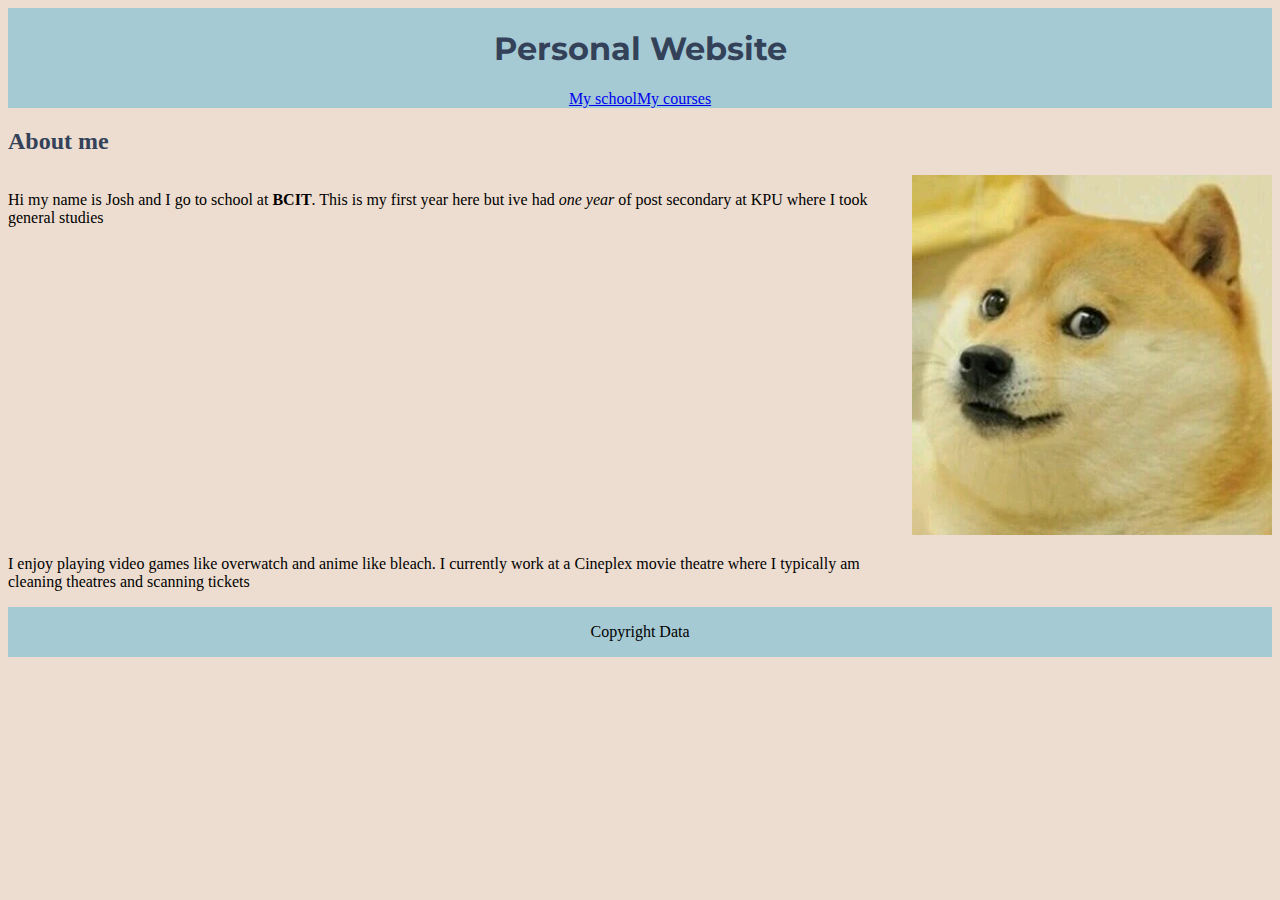
<file: index.html>
<!DOCTYPE html>
<html>
  <head>
    <title>Personal Website</title>
    <link href="CSS/stylesheet.css" rel="stylesheet" />
    <link
      href="https://fonts.googleapis.com/css2?family=Montserrat"
      rel="stylesheet"
    />
  </head>

  <body>
    <header>
      <main>
        <h1>Personal Website</h1>

        <nav>
          <a href="misc/school.html"> My school</a>
          <a href="misc/courses.html"> My courses</a>
        </nav>
      </main>
    </header>
    <h2>About me</h2>

    
      <div class="container">
        
          <p>
            Hi my name is Josh and I go to school at <strong>BCIT</strong>. This
            is my first year here but ive had <em>one year</em> of post
            secondary at KPU where I took general studies
          </p>
        
      </div>
    
      <div class="information">
        <p>
          I enjoy playing video games like overwatch and anime like bleach. I
          currently work at a Cineplex movie theatre where I typically am
          cleaning theatres and scanning tickets
        </p>
      </div>
    
      <main>
      <div class="image">
        <img src="images/Doge.webp" alt="Doge" height="360" width="360" />
      </div>
    </main>
    
    <footer>
      <p>Copyright Data</p>
    </footer>
  </body>
</html>
</file>
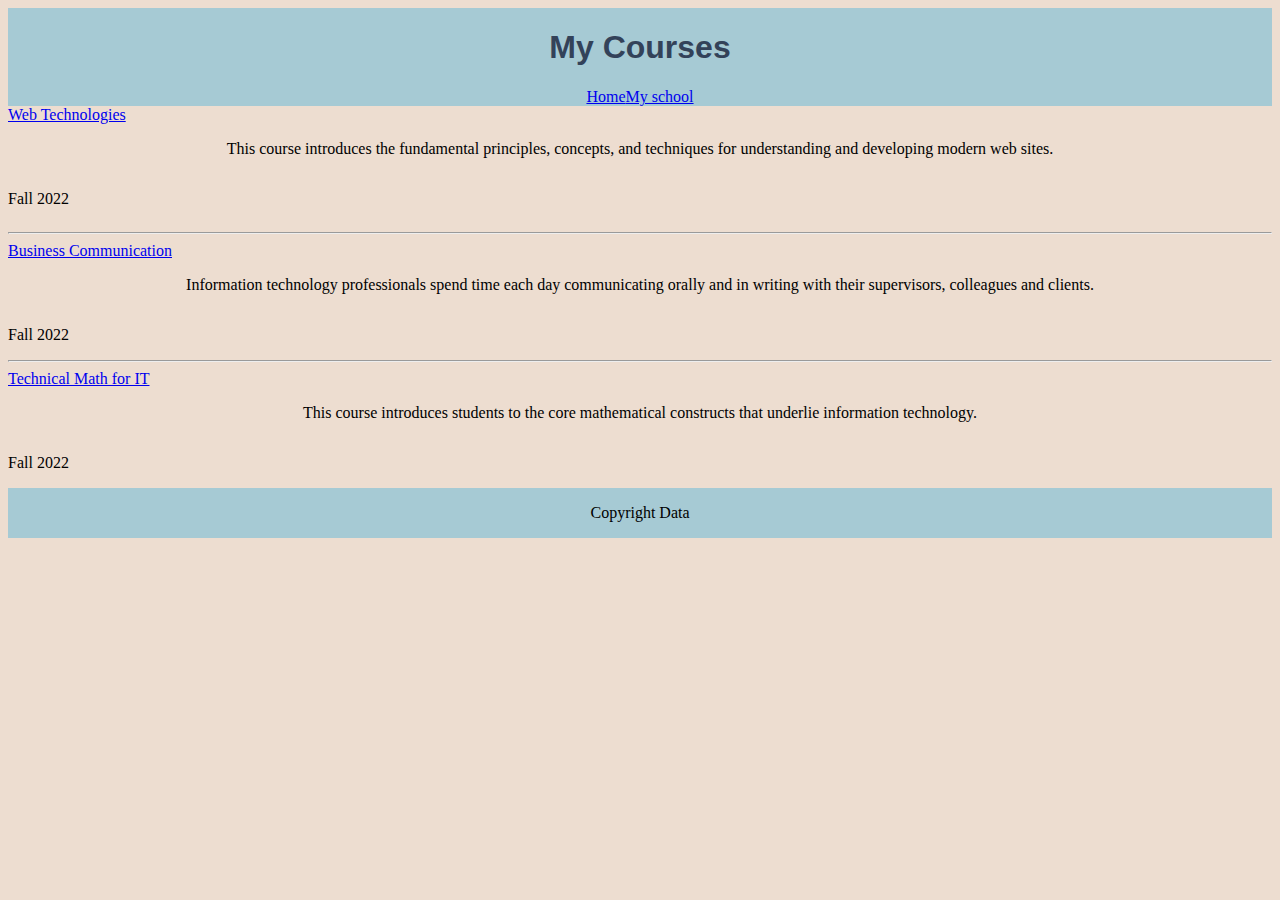
<file: misc/courses.html>
<!DOCTYPE html>

<html class="courses">
  <head>
    <title>Courses</title>
    <link href="../CSS/stylesheet.css" rel="stylesheet" />
    <script defer src="../script/script.js"></script>
  
  </head>

  <body>
    <header>
      <main>
        <h1>My Courses</h1>

        <nav>
          <a href="../index.html"> Home </a>
          <a href="school.html"> My school</a>
          
        </nav>
      </main>
    </header>
    
    <div class="class-courses">
      <div class="webtech">
    <a href="https://www.bcit.ca/outlines/20223048467/" title="coures outline"
      >Web Technologies</a
    >
    <div class="class-course-p">
    <p>
      This course introduces the fundamental principles, concepts, and
      techniques for understanding and developing modern web sites.
    </p>
</div>
    <p>Fall 2022</p>
  </div>
    <hr />
    <a href="https://www.bcit.ca/outlines/20223048469/" title="coures outline"
      >Business Communication</a
    >
    <div class="class-course-p">
    <p>
      Information technology professionals spend time each day communicating
      orally and in writing with their supervisors, colleagues and clients.
    </p>
</div>
    <p>Fall 2022</p>

    <hr />
  
    <a href="https://www.bcit.ca/outlines/20223048470//" title="coures outline"
      >Technical Math for IT</a
    >
    <div class="class-course-p">
    <p>
      This course introduces students to the core mathematical constructs that
      underlie information technology.
    </p>
  </div>
    <p>Fall 2022</p>
  </div>
    <footer>
      <p>Copyright Data</p>
    </footer>
  </body>
</html>
</file>
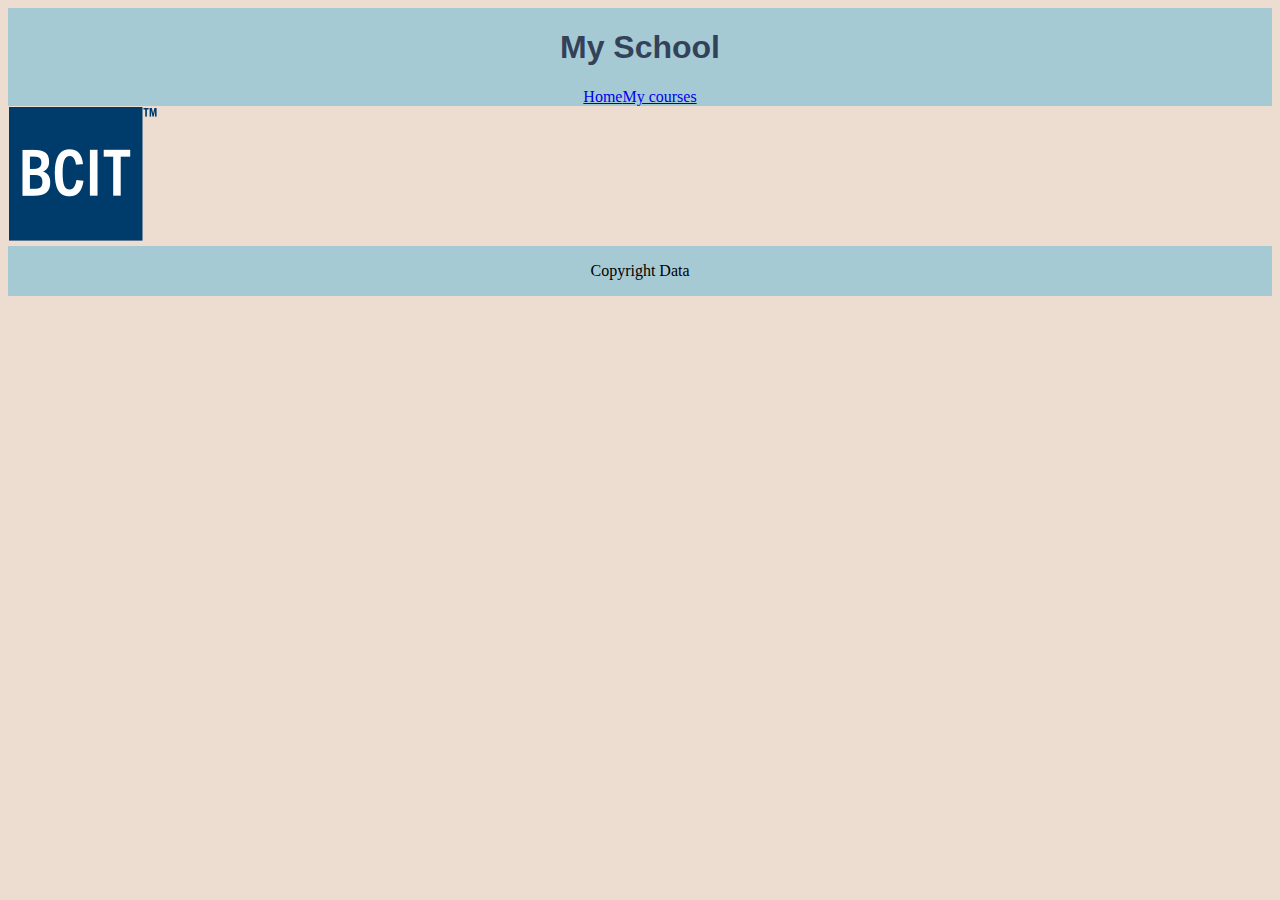
<file: misc/school.html>
<!DOCTYPE html>
<html>
  <head>
    <title>school</title>
    <link href="../CSS/stylesheet.css" rel="stylesheet" />
    
  </head>

  <body>
    <header>
      <main>
        <h1>My School</h1>

        <nav>
          <a href="../index.html"> Home </a>
          <a href="courses.html"> My courses</a>
        </nav>
      </main>
    </header>
    <a href="https://www.bcit.ca" title="BCIT Site" id="school">
      <img
        src="../images/150px-BCIT_logo.svg.png"
        alt="BCIT logo"
        height="136"
        width="150"
      />
    </a>
    <footer>
      <p>Copyright Data</p>
    </footer>
  </body>
</html>
</file>
<file: CSS/stylesheet.css>
body {
  background-color: #edddd0;
  display: grid;
  grid-template-columns: 6fr 2fr;
  grid-template-rows: 3fr;
}

h1 {
  color: #334259;
  text-align: center;
  font-family: "Montserrat", sans-serif;
}
header {
  background-color: #a6cad4;
  grid-column: 1/4;
}

h2 {
  color: #334259;
  grid-column: 1/4;
}

nav {
 
  background-color: #a6cad4;
  display: flex;
  flex-direction: row;
  justify-content: center;
  
  grid-column: 1/4;
}

footer {
  background-color: #a6cad4;
  text-align: center;
  grid-column: 1/4;
}

.container {
  grid-column: 1;
  grid-row: 3;
}

.image {
  grid-column: 3;
  grid-row: 3;
}

.information {
  grid-column: 1;
  grid-row: 4;
}

.class-courses{

  grid-column: 1/4;
  

  
}

.webtech{

  display: grid;
  grid: 2;
}

.class-course-p{

display: flex;
justify-content: space-evenly ;


}

@media (max-width: 600px) {
  .courses {
      display: flex;
      flex-direction: row;
      
  }

nav{
  flex-direction: column;
  align-items: center;
 
}
.class-course-p{
 justify-content: flex-end;
}

}
</file>
